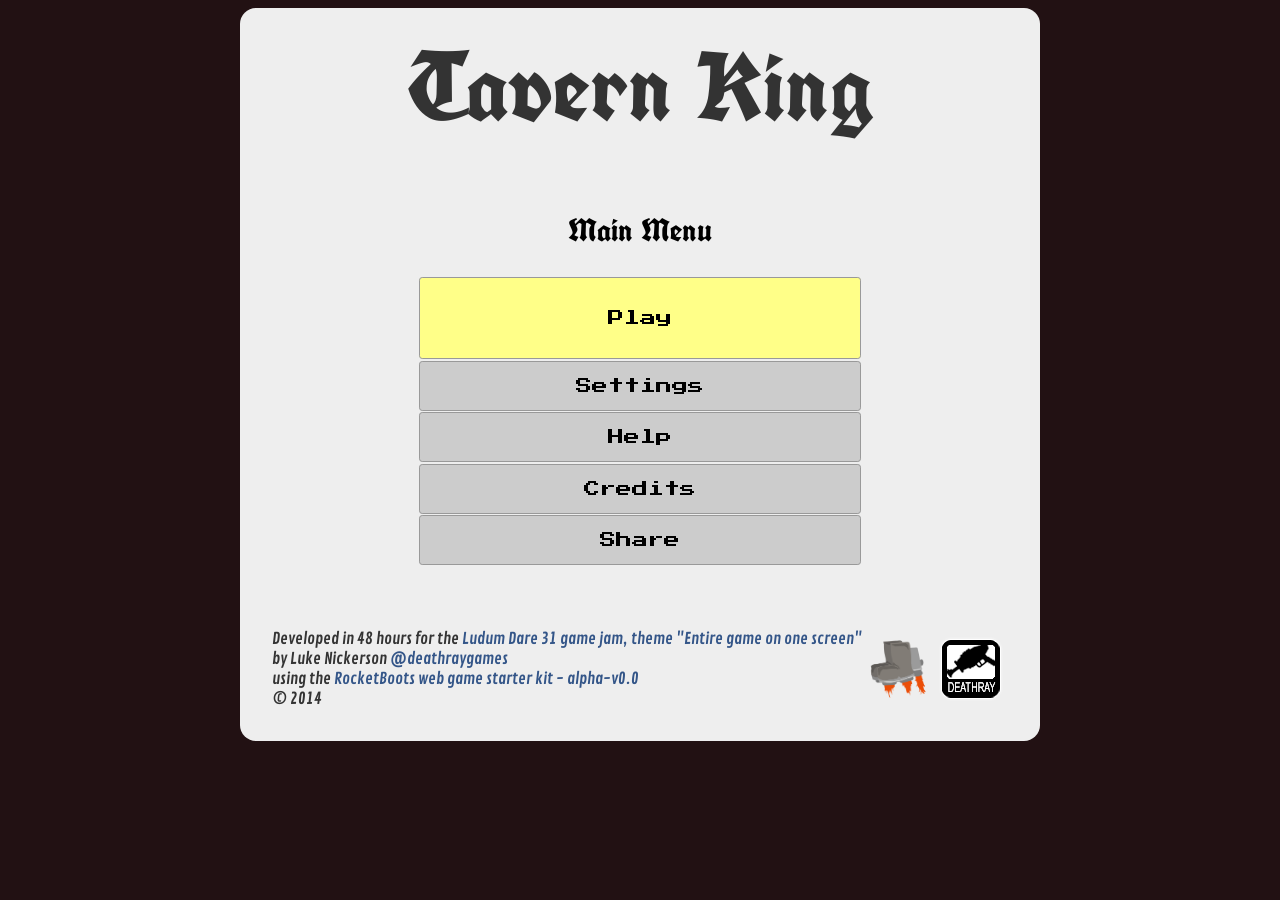
<file: index.html>
<!doctype html>
<html>
<head>
	<meta charset="utf-8">
	<title>Tavern King</title>
	<meta name="viewport" content="width=device-width, initial-scale=1.0">
	<link rel="stylesheet" href="styles/rocketboots.css" />
	<link rel="stylesheet" href="styles/game.css" />
	<link href='http://fonts.googleapis.com/css?family=Contrail+One|Press+Start+2P|UnifrakturCook:700' rel='stylesheet' type='text/css'>
	<link rel="icon" href="images/favicon.ico" type="image/x-icon" />
</head>
<body>

	<header class="stateHeader goto" data-state="mainmenu">
		<h1>Tavern King</h1>
	</header>
	<div class="state boot">
		Booting Up
	</div>	
	<div class="state preload">
		<h2>Loading</h2>
	</div>
	<section class="state mainmenu">
		<h2>Main Menu</h2>
		<nav>
		<ul>
			<li><button type="button" class="goto non-disk play" data-state="intro">
				Play</button></li>
			<li><button type="button" class="goto disk has-game continue" data-state="game">
				Continue</button></li>
			<li><button type="button" class="goto disk has-game save" data-state="save">
				Save</button></li>
			<li><button type="button" class="goto disk new" data-state="new">
				New</button></li>
			<li><button type="button" class="goto disk load" data-state="load">
				Load</button></li>
			<li><button type="button" class="goto settings" data-state="settings">
				Settings</button></li>
			<li><button type="button" class="goto help" data-state="help">
				Help</button></li>
			<li><button type="button" class="goto credits" data-state="credits">
				Credits</button></li>
			<li><button type="button" class="goto share" data-state="share">
				Share</button></li>
		</ul>
		</nav>
		
	</section>
	<section class="state help">
		<h2>Help</h2>
		<nav>
			<button type="button" class="goto" data-state="mainmenu">Back</button>
		</nav>
		<a href="http://ludumdare.com/compo/ludum-dare-31/?action=preview&uid=17861"
			target="_blank"
			class="button">Ludum Dare Entry Page</a>
		<a href="http://deathraygames.tumblr.com/search/tavern+king"
			target="_blank"
			class="button">Tumblr #tavern king</a>
	</section>
	<section class="state settings">
		<h2>Settings</h2>
		<nav>
			<button type="button" class="goto" data-state="mainmenu">Back</button>
			<button type="button" class="toggleSound">Toggle Sound</button>
			<button type="button" class="playMusic">Play Music</button>
		</nav>
	</section>
	<section class="state credits">
		<h2>Credits</h2>
		<nav>
			<button type="button" class="goto" data-state="mainmenu">Back</button>
		</nav>
		<p>
			Thanks to Christina for her unwavering support and fueling 
			of this hobby.
		</p>
		<p>
			Thanks to Jeff Beach for the theme/concept idea - "Fantasy Tavern Management".
		</p>
		<nav>
			<a href="https://twitter.com/deathraygames"
				class="button"
				target="_blank">Twitter</a>
			<a href="http://deathraygames.tumblr.com/"
				class="button"
				target="_blank">Tumblr</a>
		</nav>

	</section>
	<section class="state share">
		<h2>Share</h2>
		<nav>
			<button type="button" class="goto" data-state="mainmenu">Back</button>
			<a href="http://twitter.com/home?status=Playing Tavern King! @deathraygames"
				class="button"
				target="_blank">Tweet on Twitter</a>
			<!---
			<a href="mailto:&body=Playing Tavern King! @deathraygames"
				class="button"
				target="_blank">Email to a Friend</a>
			--->
		</nav>
		<p>
			Thank you for sharing this game!
		</p>
	</section>
	
	<div class="state game">
		<h2>Game</h2>
		<nav>
			<button type="button" class="goto" data-state="mainmenu">Menu</button>
		</nav>
		<div id="game-topbar" class="topbar">
			<span class="coins">Coins: <span class="coinsNum"></span></span>
			<span class="rating">Rating: <span class="ratingNum"></span></span>
			<span class="served">Customers Served: <span class="servedNum"></span></span>
		</div>
		<div id="game-stage" class="stage"></div>
	</div>
	<div class="state intro selectedMenu">
		<h2>Intro</h2>
		<p>
			You've recently inherited a big barn and an old crown 
			from your great-uncle Grumpbeard. Now you can finally
			begin your dream of starting a tavern!
		</p>
		<p>
			Lots of people have showed for for the grand
			opening. Maybe with enough food
			people will rate your tavern highly and you
			can become the TAVERN KING!
		</p>
		<button type="button" class="goto" data-state="game">Ok</button>
	</div>
	<div class="state remodel topbar">
		<h2>Remodel</h2>
		<button type="button" class="goto" data-state="game">Done</button>
	</div>
	<div class="state furniture selectedMenu">
		<h2>Furniture</h2>
		<button type="button" class="buy" data-furniture="0">Cooking Pot</button>
		<button type="button" class="buy" data-furniture="1">Barrel</button>
		<button type="button" class="buy" data-furniture="2">Table</button>
		<button type="button" class="goto" data-state="game">Close</button>
	</div>
	<div class="state customerMenu selectedMenu">
		<h2>Customer</h2>
		<div class="action"></div>
		<ul class="traitList">
			<li>Hungry ?</li>
			<li>Thirsty ?</li>
			<li>Annoyed ?</li>
			<li>Disgusted ?</li>
			<li>Bored ?</li>
			<li>Rating ?</li>
		</ul>
		<!--- <button type="button">Hire</button> --->
		<!--- <button type="button">Ask to Leave</button> --->
		<button type="button" class="goto" data-state="game">Close</button>
	</div>	
	<div class="state ownerMenu selectedMenu">
		<h2>Tavern Owner</h2>
		<!--- <button type="button">Cook</button> --->
		<!--- button type="button">Brew</button> --->
		<!--- <button type="button">Serve</button> --->
		<!---
		<button type="button">Clear</button>
		<button type="button">Clean</button>
		--->
		<button type="button" class="goto" data-state="furniture">Buy/Sell Furniture</button>
		<button type="button" class="goto" data-state="remodel">Remodel Walls/Floors</button>
		<button type="button" class="goto" data-state="game">Close</button>
	</div>
	<div class="state craftMenu selectedMenu">
		<h2>Crafting</h2>
		<div class="craftProgress"></div>
		<button type="button" class="openSubList">Cook</button>
		<ul class="subList cookList">
		</ul>
		<!--- <button type="button">Brew</button> --->
		<!--- <button type="button">Serve</button> --->
		<button type="button" class="goto" data-state="game">Close</button>
	</div>

	<!---
	<div class="state placeMenu selectedMenu">
		<h2>Place Menu</h2>
		<div class="progress"></div>
		<button type="button">Cook</button>
		<button type="button">Brew</button>
		<button type="button">Serve</button>
		<button type="button" class="goto" data-state="game">Cancel</button>
	</div>
	--->
	<footer class="stateFooter">
		Developed in 48 hours for the
		<a href="http://ludumdare.com/compo/category/ld-31-2/" target="_blank">
			Ludum Dare 31 game jam, theme "Entire game on one screen"
		</a>
		<br>
		by Luke Nickerson
		<a href="https://twitter.com/deathraygames" target="_blank">@deathraygames</a>
		<br>
		using the
		<a href="https://github.com/Lukenickerson/rocketboots" 
			target="_blank"
			title="RocketBoots - Starter Kit for Web Games - visit the GitHub repo">
			RocketBoots web game starter kit - alpha-v0.0
		</a>
		<br>
		&copy; 2014
	</footer>


<script src="scripts/rocketboots/core.js"></script>
<script src="scripts/game.js"></script>


</body>
</html>
</file>
<file: styles/rocketboots.css>
body {
	font-family: 'Contrail One', Arial, sans-serif;
	font-size: 16px;
	background: #3a3333;
	text-align: center;
}
a {
	text-decoration: none;
}
a:hover {
	text-decoration: underline;
}



body > * {
	box-sizing: border-box;
	max-width: 800px;
	width: 90%;
	padding: 1em 2em;
	margin: 0 auto;
	background: #eee;
}
	body > .state {
		display: none;
		position: relative; z-index: 1;
	}
	body > .game {
		/* display: block; */
		position: absolute; top: 0; left: 0;
		z-index: 0;
		box-sizing: border-box;
		width: 100%; max-width: 100%;
		height: 100%;
		background: rgba(0,0,0,0.8);
	}
	.state h2 {
		font-size: 200%;
	}
	.game h2 {
		display: none;
	}
	.game nav button {
		position: absolute; z-index: 100;
		min-width: 6em;
		width: 6em;
	}

header, footer {
	/* background: #cfcccc; */
	position: relative; z-index: 1;
	text-align: left;
}
	header h1 {
		font-size: 6em;
		margin: 0;
		color: #333;
	}
	header {
		border-radius: 1em 1em 0 0;
		background-position: 90% center;
		background-repeat: no-repeat;
		background-image: url('../images/boots1_flat_300.png');
		background-size: auto 100%;
	}
	footer {
		padding: 2em 2em;
		font-size: 100%;
		color: #333;
		border-radius: 0 0 1em 1em;
	}
	footer a {
		color: #335588;
	}


.mainmenu ul {
	display: block;
	list-style: none;
	margin: 1em 0; padding: 0;
}
.mainmenu ul > li {
	display: block;
}
button, .button {
	display: block;
	width: 60%;
	min-width: 60%;
	padding: 1em 0.5em;
	margin: 0.1em auto;
	font-family: 'Press Start 2P';
	font-size: 100%;
	border: solid 1px #999;
	border-radius: 0.2em;
	cursor: pointer;
	outline: none;
	text-decoration: none;
	background-color: #ccc;
	color: #000;
}
nav .disk {
	display: none;
}
button.play {
	background: #ffff88;
	padding: 2em 0.5em;
}
.goto {
	cursor: pointer;
}


.stage {
	position: relative;
	width: 100%;
	height: 100%;
	/* border: dashed gray 1px; */
	margin: 0 auto;
}
.stage .layer {
	position: absolute; top: 0; left: 0;
	width: 100%;
	height: 100%;
	/* border: dashed red 1px; */
}
</file>
<file: styles/game.css>
/* DeathRayGames Branding */
footer {
	padding-right: 5em;
	background-repeat: no-repeat, no-repeat;
	background-position: 95% center, 85% center;
	background-size: 64px 64px, 64px 64px;
	background-image: url('../images/deathray_icon_64x64.png'), url('../images/boots1_flat_300.png');
}
/* Tavern King branding */
header {
	background-image: none;
	font-family: 'UnifrakturCook';
	text-align: center;
}
/* Styles */
body {
	background: #221113;
}
h2 {
	font-family: 'UnifrakturCook';
}
body > .game {
	padding: 0;
	background-color: inherit;
}
#game-topbar, .topbar {
	color: white;
	padding: 1em 0;
	background: inherit;
	font-size: 130%;
}
#game-topbar > span {
	display: inline-block;
	margin: 0 2em;
}
.selectedMenu {
	background: #332244;
	color: white;
	border: solid 0.25em white;
	margin: 8% auto 0 auto;
	padding: 2em 1em;
	border-radius: 1em;
	box-shadow: 0 1em 2em black, 0 0 0.5em black;
}
	.selectedMenu h2 {
		margin-top: 0;
	}
	.selectedMenu button {
		background: rgba(255,255,255,0.1);
		color: white;
		font-size: 100%;
		font-family: 'Press Start 2P';
	}
	.selectedMenu button:hover {
		background: rgba(255,255,255,0.18);
	}
	.selectedMenu.right {
		margin: 8% 0 0 auto;
		width: 50%;
	}
	.selectedMenu.left {
		margin: 8% auto 0 0;
		width: 50%;
	}
	.customerMenu {
		background: #223344;
	}
	.craftMenu {
		background: #443322;
	}

.action {
	display: block;
	float: right;
	padding: 0.5em 1em;
	font-size: 150%;
	border-radius: 5em;
	background: rgba(0,0,0,0.25);
	color: rgba(255,255,255,0.5);
}
	.action:before {
		content: "action: ";
	}
	
.remodel {
	position: absolute;
	top: 0;
	right: 0;
}
	.remodel h2 {
		display: inline-block;
	}
	.remodel button {
		display: inline-block;
	}

	.traitList,
	.subList {
		text-align: left;
		padding: 0;
		margin: 0.5em 0;
		list-style: none;
		font-size: 130%;
	}
	.traitList > li {
		display: block;
		margin: 0.5em 0;
	}
	.subList > li {
		display: block;
		margin: 0;
	}
	.subList button {
		margin-left: 0;
		padding: 0.5em;
		text-align: left;
		font-family: inherit;
		
	}

.intro p {
	font-size: 140%;
}
</file>
